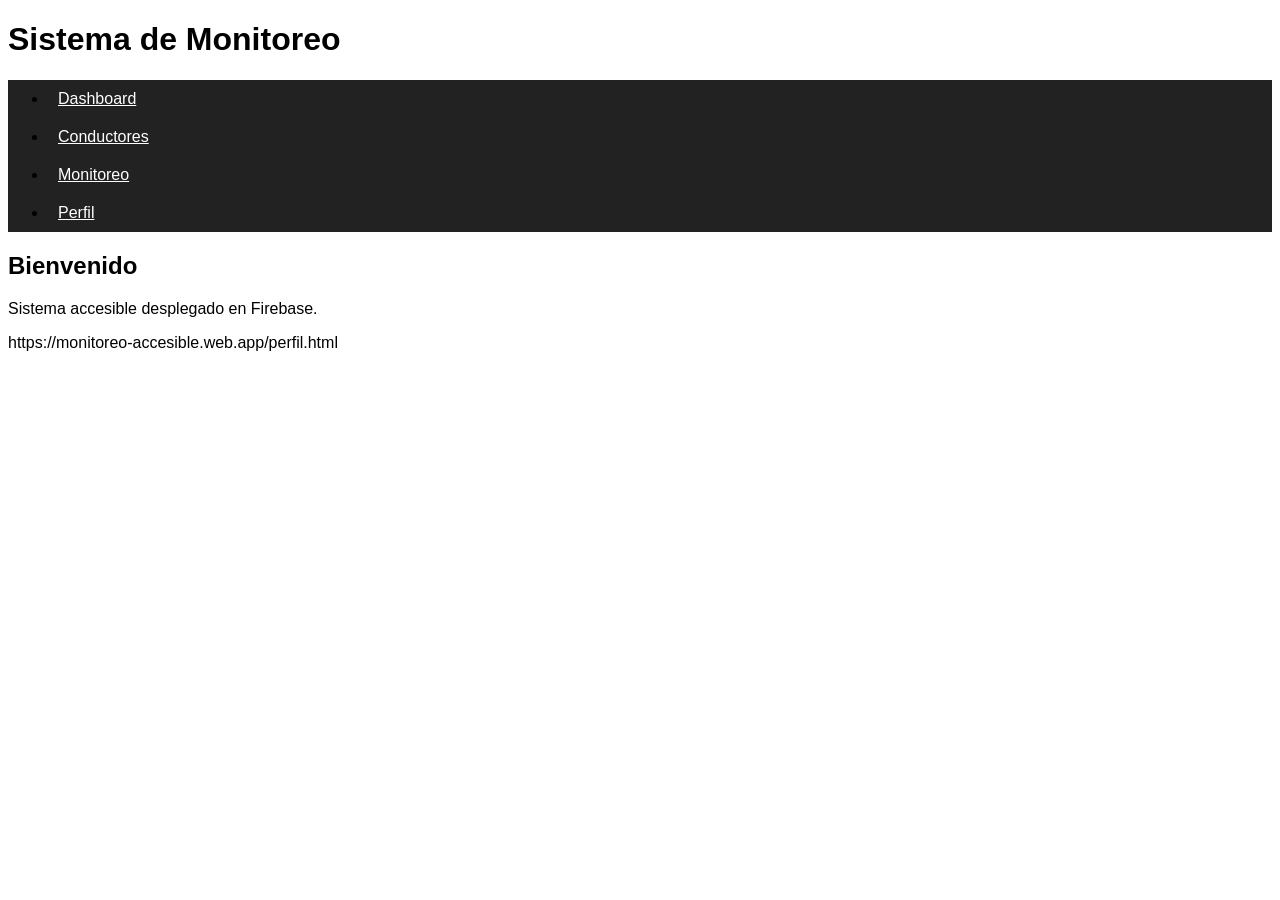
<file: accesibilidad-firebase/public/index.html>
<!DOCTYPE html>
<html lang="es">
<head>
  <meta charset="UTF-8">
  <title>Inicio</title>
  <link rel="stylesheet" href="styles.css">
</head>
<body>
<header><h1>Sistema de Monitoreo</h1></header>
<nav>
<ul>
<li><a href="dashboard.html" aria-label="Ir al dashboard">Dashboard</a></li>
<li><a href="conductores.html" aria-label="Ver conductores">Conductores</a></li>
<li><a href="monitoreo.html" aria-label="Ver monitoreo">Monitoreo</a></li>
<li><a href="perfil.html" aria-label="Ver perfil">Perfil</a></li>
</ul>
</nav>
<main>
<section>
<h2>Bienvenido</h2>
<p>Sistema accesible desplegado en Firebase.</p>
</section>
</main>
</body>
</html>

https://monitoreo-accesible.web.app/perfil.html
</file>
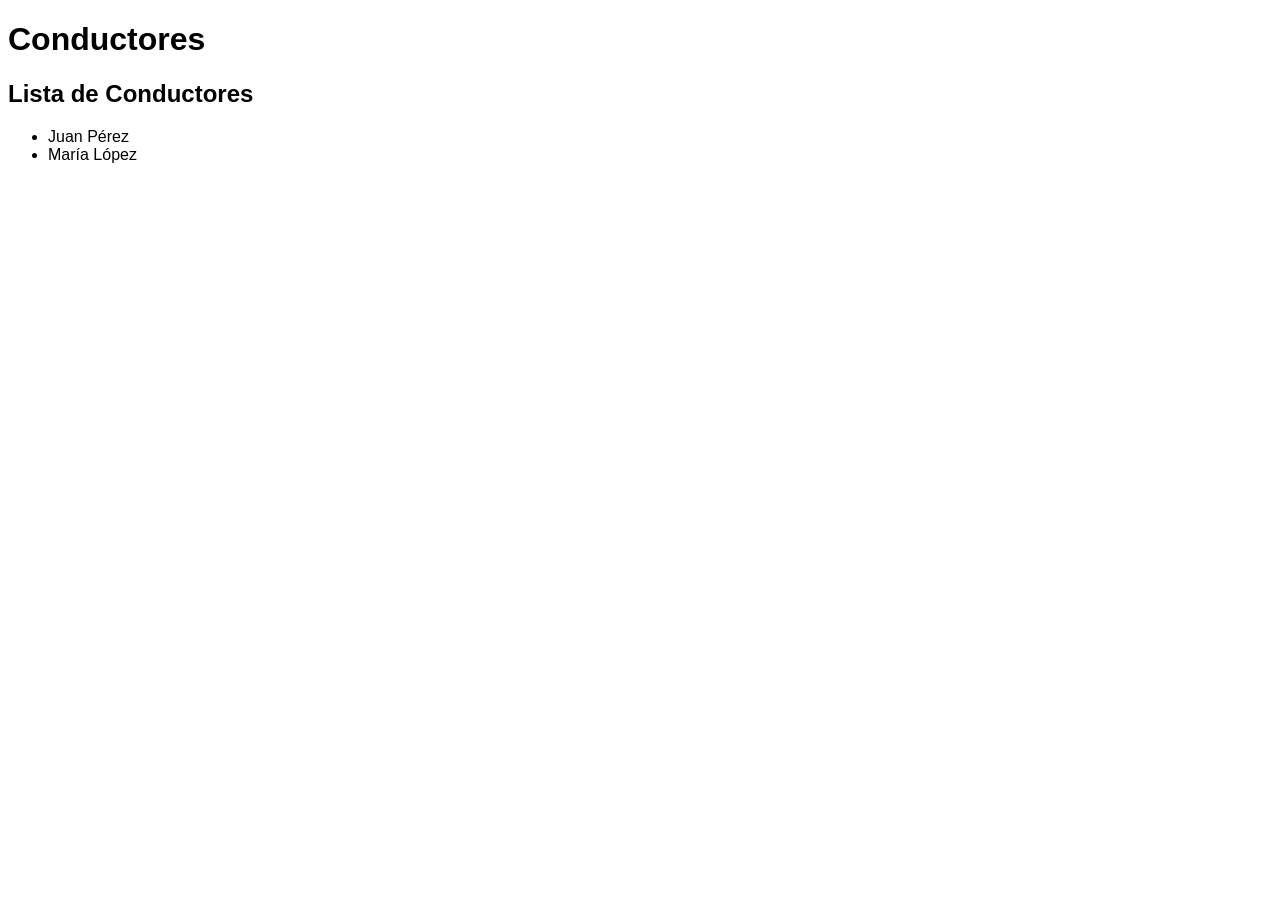
<file: accesibilidad-firebase/public/conductores.html>
<!DOCTYPE html>
<html lang="es">
<head><meta charset="UTF-8"><title>Conductores</title><link rel="stylesheet" href="styles.css"></head>
<body>
<header><h1>Conductores</h1></header>
<main><section><h2>Lista de Conductores</h2><ul><li>Juan Pérez</li><li>María López</li></ul></section></main>
</body>
</html>
</file>
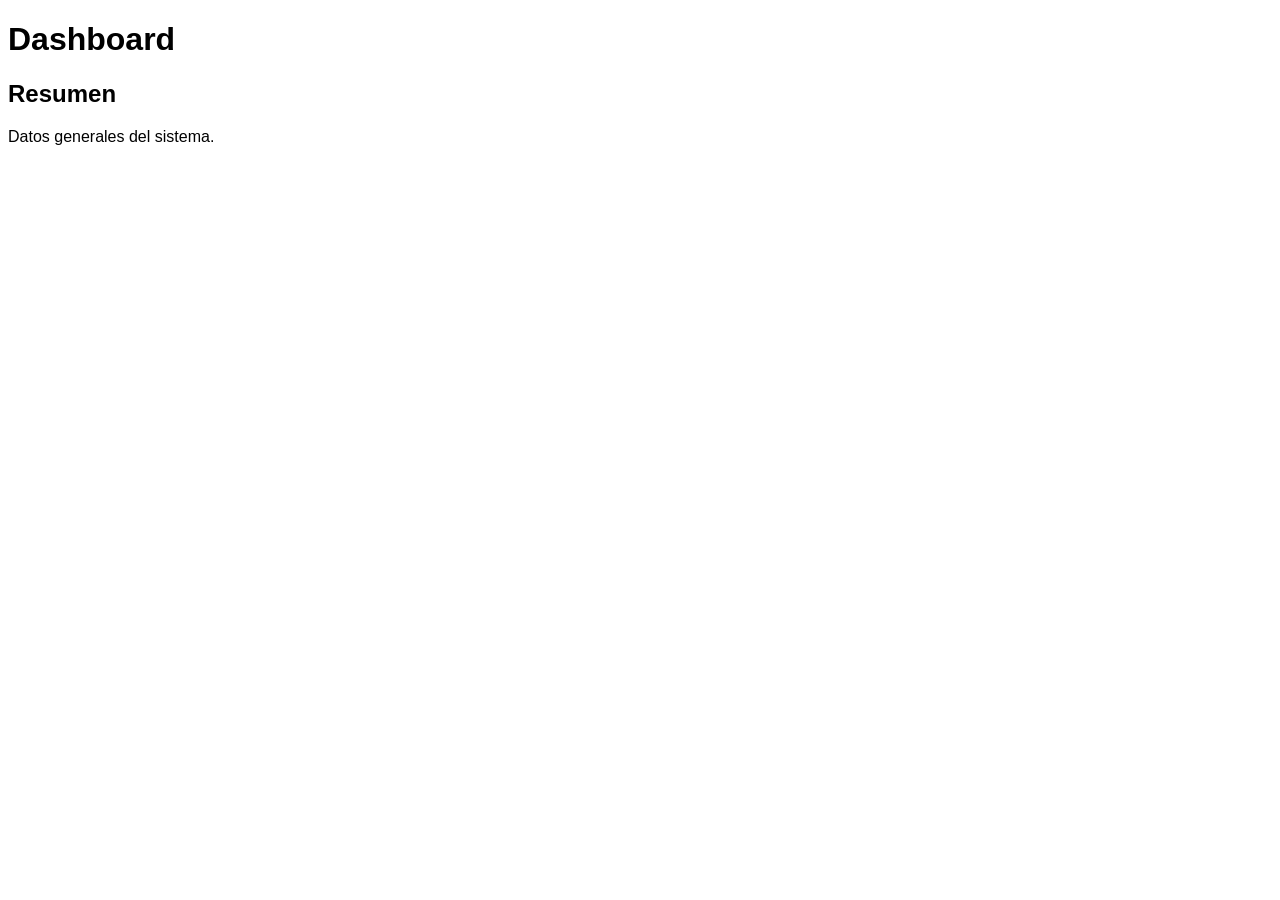
<file: accesibilidad-firebase/public/dashboard.html>
<!DOCTYPE html>
<html lang="es">
<head><meta charset="UTF-8"><title>Dashboard</title><link rel="stylesheet" href="styles.css"></head>
<body>
<header><h1>Dashboard</h1></header>
<main><section><h2>Resumen</h2><p>Datos generales del sistema.</p></section></main>
</body>
</html>
</file>
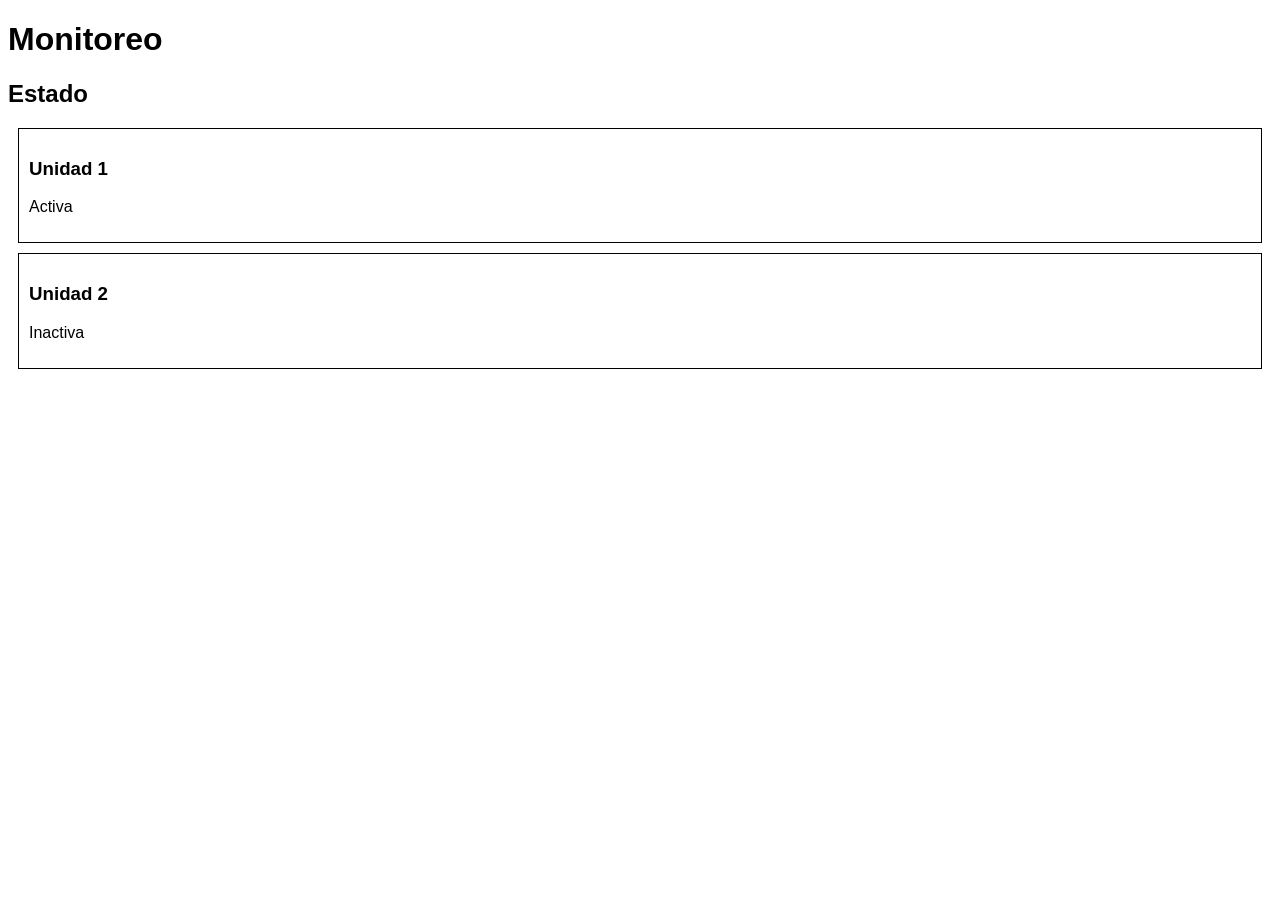
<file: accesibilidad-firebase/public/monitoreo.html>
<!DOCTYPE html>
<html lang="es">
<head><meta charset="UTF-8"><title>Monitoreo</title><link rel="stylesheet" href="styles.css"></head>
<body>
<header><h1>Monitoreo</h1></header>
<main>
<section>
<h2>Estado</h2>
<div class="card" tabindex="0"><h3>Unidad 1</h3><p>Activa</p></div>
<div class="card" tabindex="0"><h3>Unidad 2</h3><p>Inactiva</p></div>
</section>
</main>
</body>
</html>
</file>
<file: accesibilidad-firebase/public/styles.css>
body{font-family:Arial;background:#fff;color:#000;}
nav{background:#222;}
nav a{color:#fff;display:block;padding:10px;}
nav a:focus{outline:3px solid yellow;}
.card{border:1px solid #000;padding:10px;margin:10px;}
.card:focus{outline:3px solid blue;}
</file>
